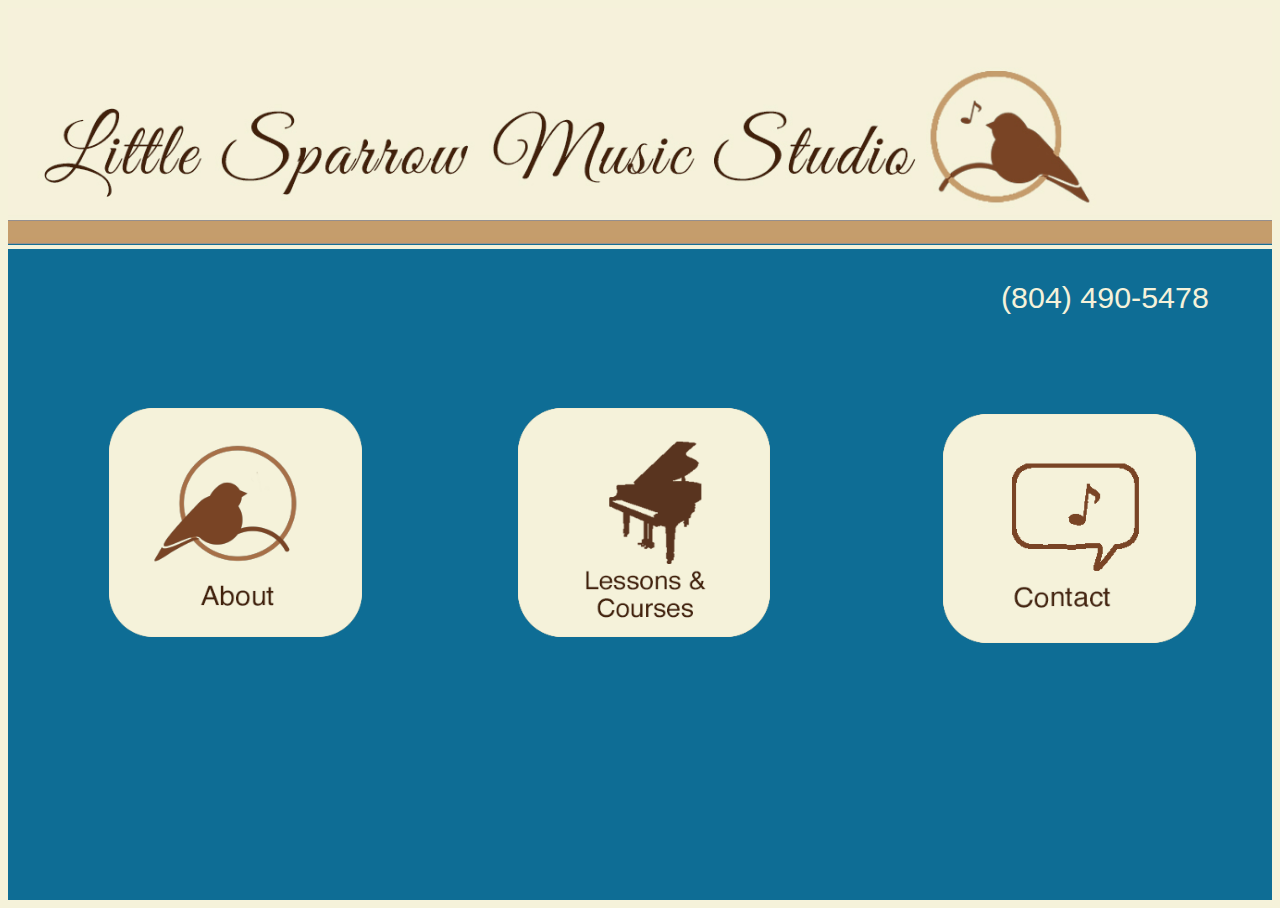
<file: little-sparrow-music-studio/index.html>
<!DOCTYPE HTML>
<HTML>

<HEAD>
<TITLE>Little Sparrow Music Studio: Piano, Voice, and Early Childhood Music Lessons in Chester</TITLE>

<META NAME= "keywords" CONTENT="music studio, preschool music, music for kids, teens, adults, piano lessons, voice lessons, instructor, piano teacher, voice teacher, near Chester VA, Virginia, Chesterfield, Chesterfield County, best music lessons, near Richmond, near Colonial Heights, near Petersburg, rehearsal, choir, group, beginner, advanced, professional, individual"> 


<link rel="stylesheet" href="css/index.css" type="text/css">
</HEAD>

<BODY>


<IMG SRC="images/little_sparrow_logo_banner.jpg" WIDTH="1000" HEIGHT="200" AlT="Little Sparrow Music Studio Title and Logo">

<div>
    <br> 
<p CLASS="phone_number">(804) 490-5478</p> 


<A HREF="about.html"><IMG SRC="images/about.png" WIDTH="700" HEIGHT="500" ALT="About Link Button with illustration of Beethoven Bust" CLASS="about"></A> 

<A HREF="lessons_and_courses.html"><IMG SRC="images/lessons_and_courses.png" WIDTH="700" HEIGHT="500" ALT="Lessons and Courses Button with Piano Keys Illustration" CLASS="lessons_and_courses"></A>


<A HREF="contact.html"><IMG SRC="images/contact.png" WIDTH="700" HEIGHT="500" ALT="Contact Button with illustration of a music note in a word bubble" CLASS="contact"></A>

    </div>

</BODY>



</HTML>
</file>
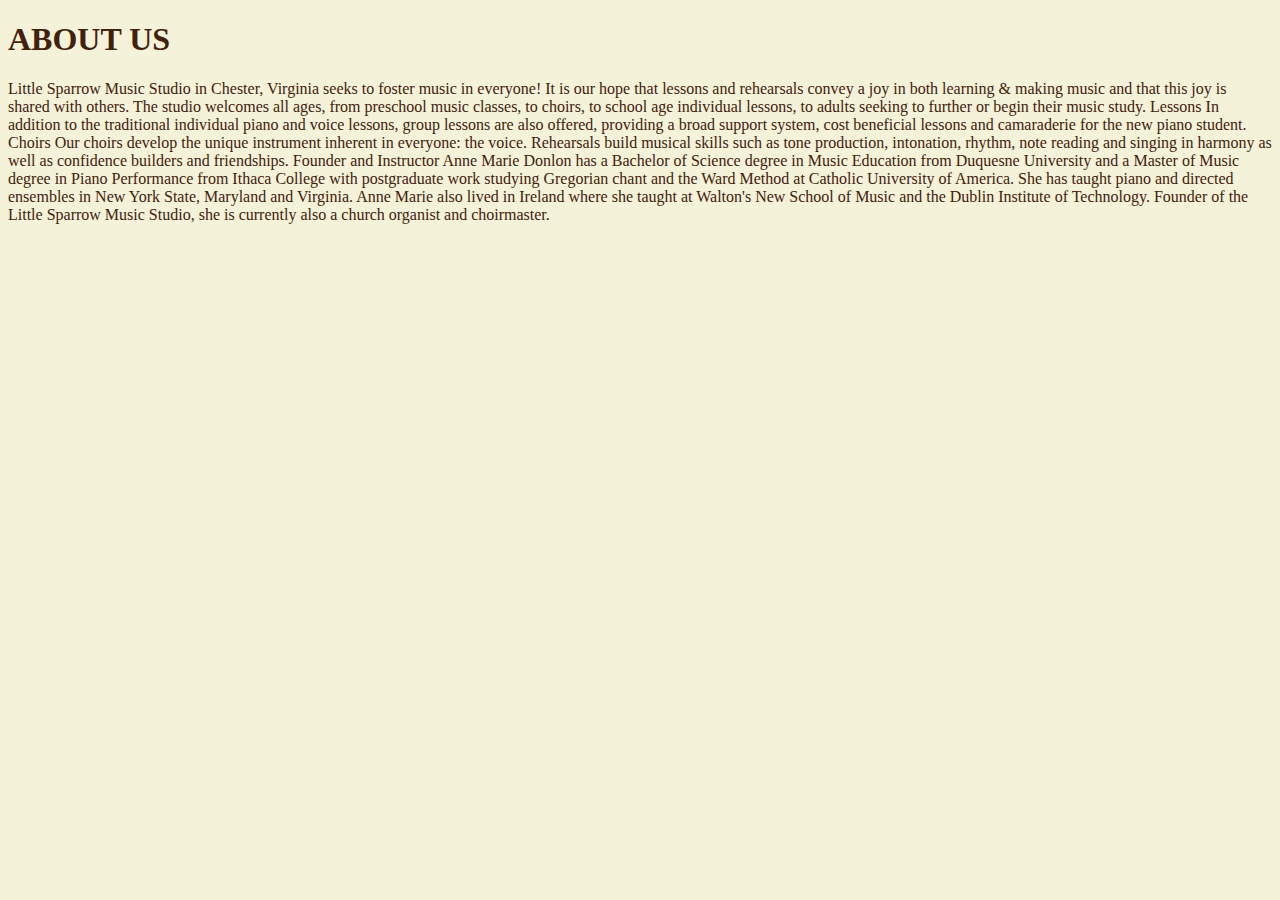
<file: little-sparrow-music-studio/about.html>
<!DOCTYPE HTML>

<HEAD>
<TITLE>About/Little Sparrow Music Studio</TITLE>
<link rel="stylesheet" href="css/index.css" type="text/css">
</HEAD>

<BODY>

    <BODY BGCOLOR="#F5F2DA">
    
<H1 CLASS="about_text">ABOUT US</H1>

<P CLASS="about_text">
    Little Sparrow Music Studio in Chester, Virginia seeks to foster music in everyone! It is our hope that lessons and rehearsals convey a joy in both learning & making music and that this joy is shared with others. The studio welcomes all ages, from preschool music classes, to choirs, to school age individual lessons, to adults seeking to further or begin their music study.
    Lessons
    In addition to the traditional individual piano and voice lessons, group lessons are also offered, providing a broad support system, cost beneficial lessons and camaraderie for the new piano student.
    Choirs
    Our choirs develop the unique instrument inherent in everyone: the voice. Rehearsals build musical skills such as tone production, intonation, rhythm, note reading and singing in harmony as well as confidence builders and friendships.
    Founder and Instructor
    Anne Marie Donlon has a Bachelor of Science degree in Music Education from Duquesne University and a Master of Music degree in Piano Performance from Ithaca College with postgraduate work studying Gregorian chant and the Ward Method at Catholic University of America. She has taught piano and directed ensembles in New York State, Maryland and Virginia. Anne Marie also lived in Ireland where she taught at Walton's New School of Music and the Dublin Institute of Technology. Founder of the Little Sparrow Music Studio, she is currently also a church organist and choirmaster.
</P>


</BODY>



</HTML>
</file>
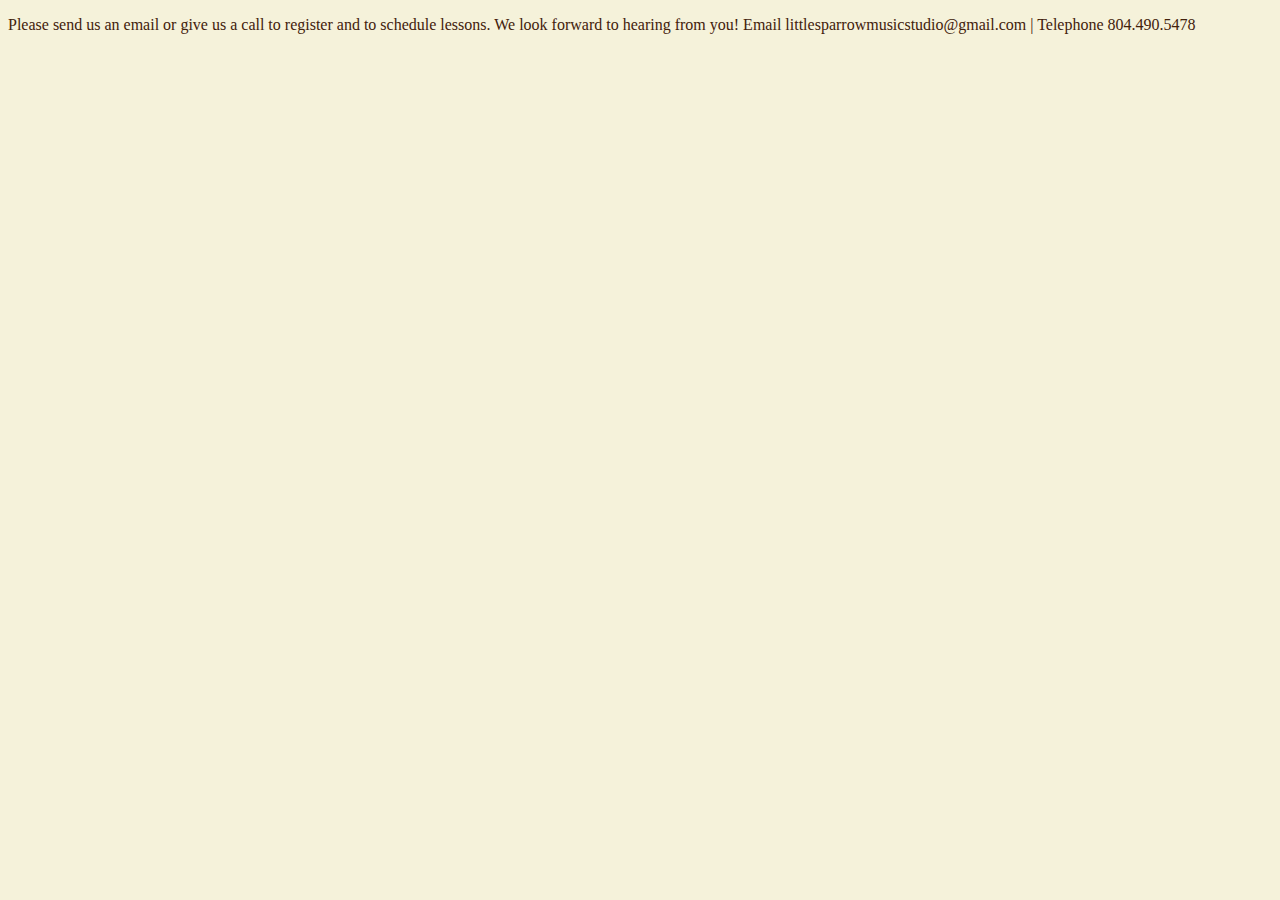
<file: little-sparrow-music-studio/contact.html>
<!DOCTYPE HTML>

<HEAD>
<TITLE>Contact/Little Sparrow Music Studio</TITLE>
<link rel="stylesheet" href="css/index.css" type="text/css">
</HEAD>

<BODY>

    <BODY BGCOLOR="#F5F2DA">

        <P CLASS="about_text">
            Please send us an email or give us a call to register and to schedule lessons. We look forward to hearing from you!
            Email littlesparrowmusicstudio@gmail.com | Telephone 804.490.5478
</P>
</BODY>



</HTML>
</file>
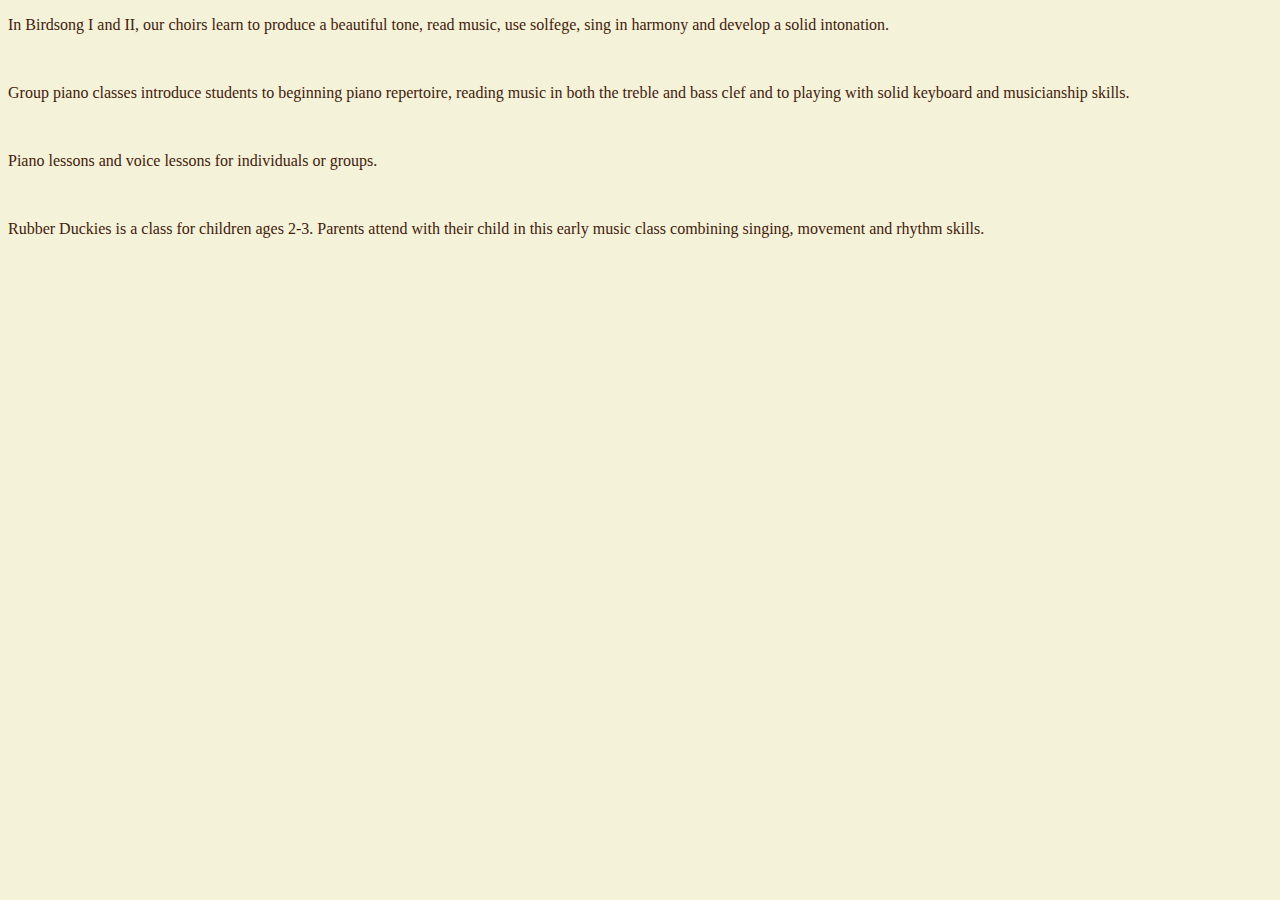
<file: little-sparrow-music-studio/lessons_and_courses.html>
<!DOCTYPE HTML>

<HEAD>
<TITLE>Lessons and Courses/Little Sparrow Music Studio</TITLE>
<link rel="stylesheet" href="css/index.css" type="text/css">
</HEAD>

<BODY>

    <BODY BGCOLOR="#F5F2DA">

        <P CLASS="about_text">
            In Birdsong I and II, our choirs learn to produce a beautiful tone, read music, use solfege, sing in harmony and develop a solid intonation.
            </P>
            
            <BR> 
            
                <P CLASS="about_text">
            
                Group piano classes introduce students to beginning piano repertoire, reading music in both the treble and bass clef and to playing with solid keyboard and musicianship skills.
                </P>
            
                <BR> 
            
                    <P CLASS="about_text">
                       Piano lessons and voice lessons for individuals or groups.
                        </P>
            
                        <BR> 
                            <P CLASS="about_text">
                                Rubber Duckies is a class for children ages 2-3. Parents attend with their child in this early music class combining singing, movement and rhythm skills.
            </P>
            
</BODY>



</HTML>
</file>
<file: little-sparrow-music-studio/css/index.css>
/* CSS for little-sparrow-music-studio/index.html 
Ciara Donlon 
Design for the Web 
November 21, 2023 */ 


body {
    background-color:#F5F2DA ;

}

p {
    text-align: right;
}

img {
    width: 100%;
    height: 100%;
    
}

div {
    background-color: #0E6D95
}

.phone_number {
    font-size: 190%;
    margin-top: 1%;
    margin-right: 5%;
    font-family: Helvetica Light, sans-serif;
    color:#F5F2DA; 
}


.about {
    margin-top: 4%;
    margin-left: 8%; 
    height:20%;
    width: 20%;
}

.lessons_and_courses {
    margin-top: 5%;
    margin-left: 12%;
    height: 20%; 
    width: 20%;
}

.contact {
    margin-top: -18%;
    margin-left: 74%;
    height: 20%;
    width: 20%; 
    margin-bottom: 20%;
}

.about_text {
    color:#42210B;
    text-align: left;
}
</file>
